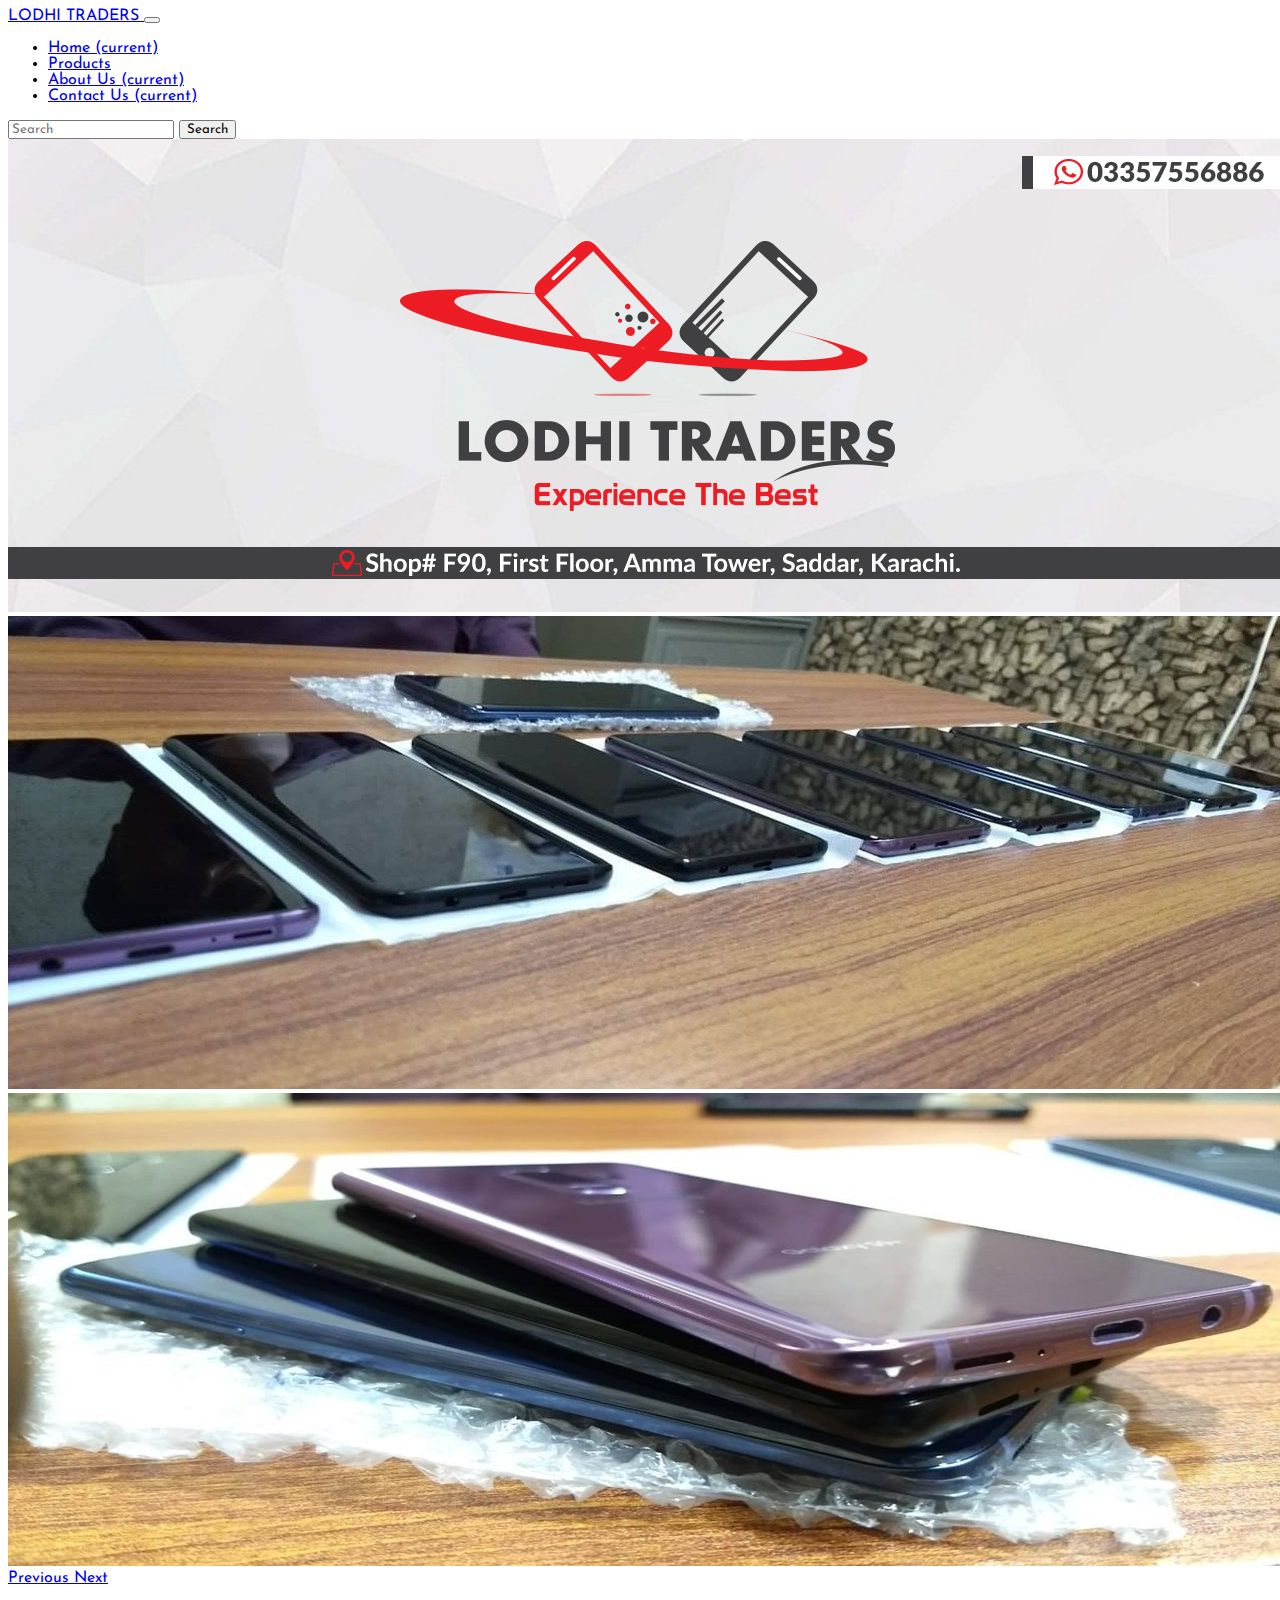
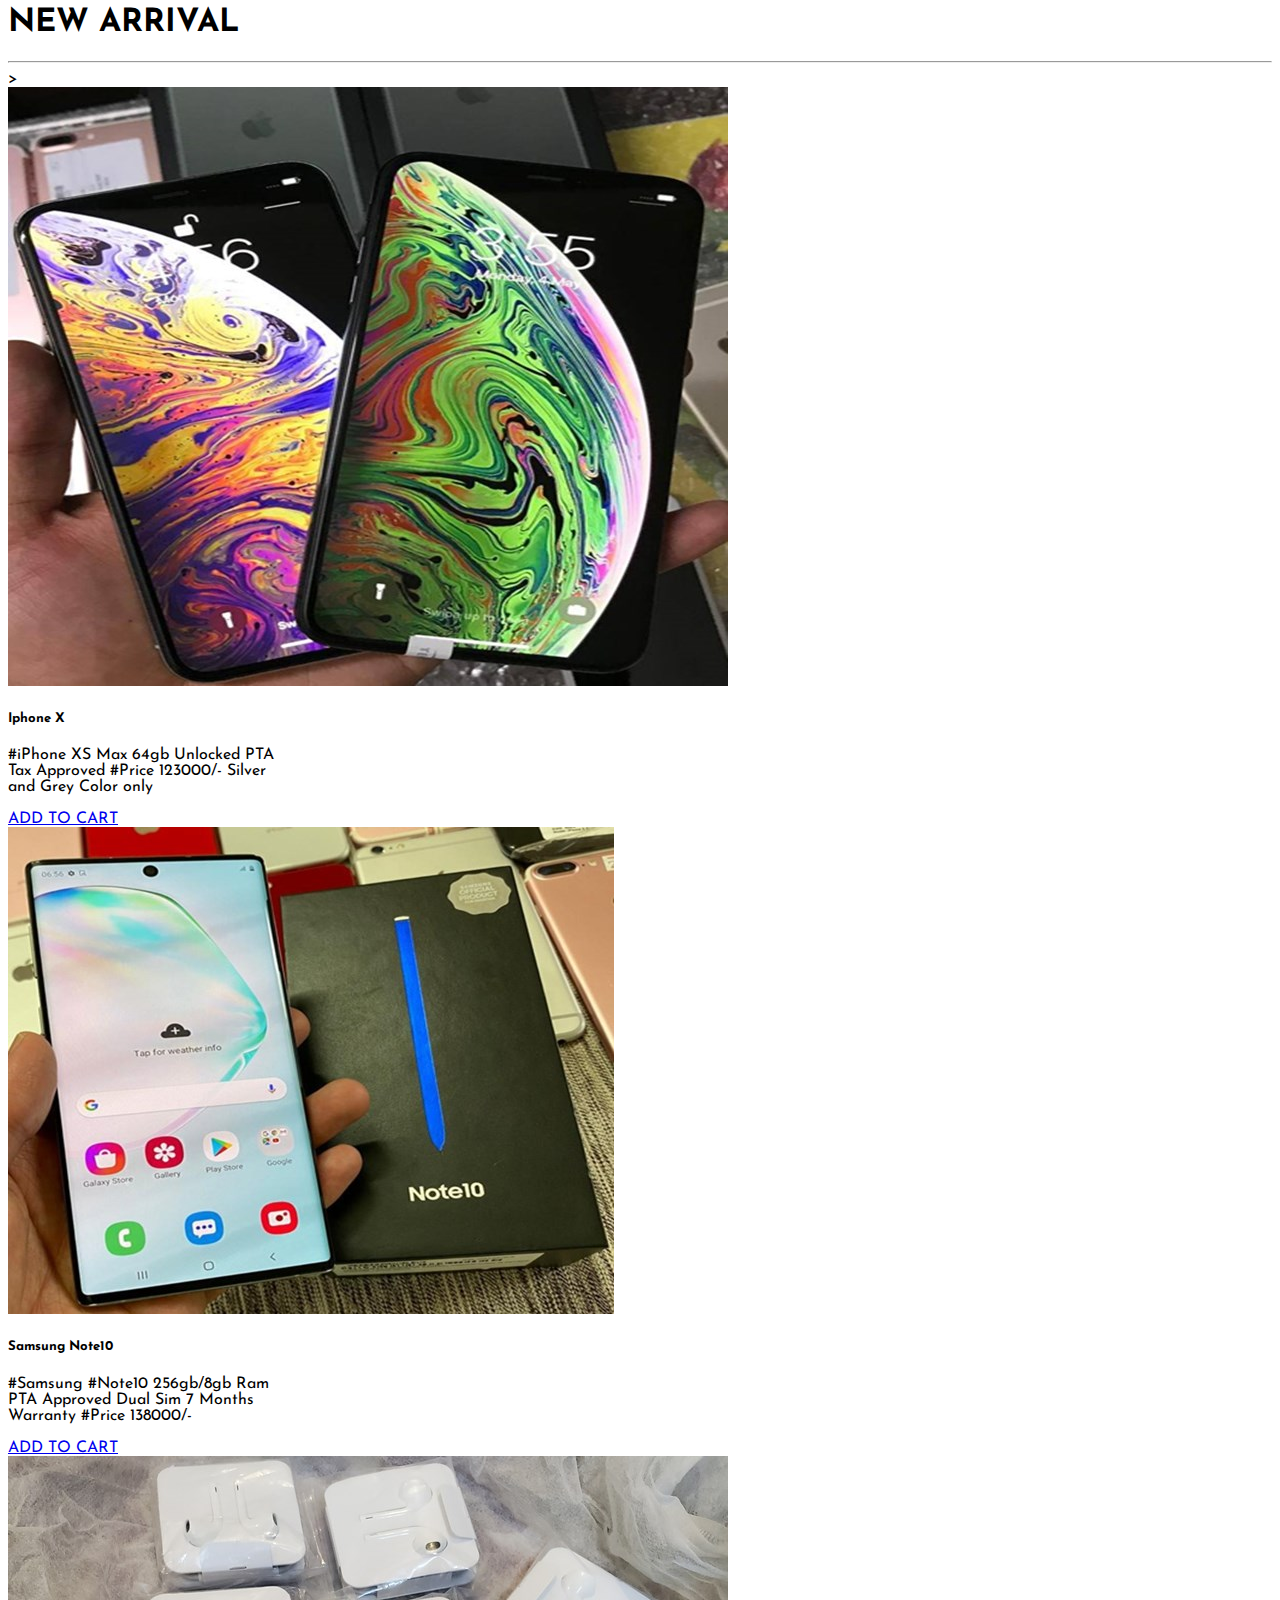
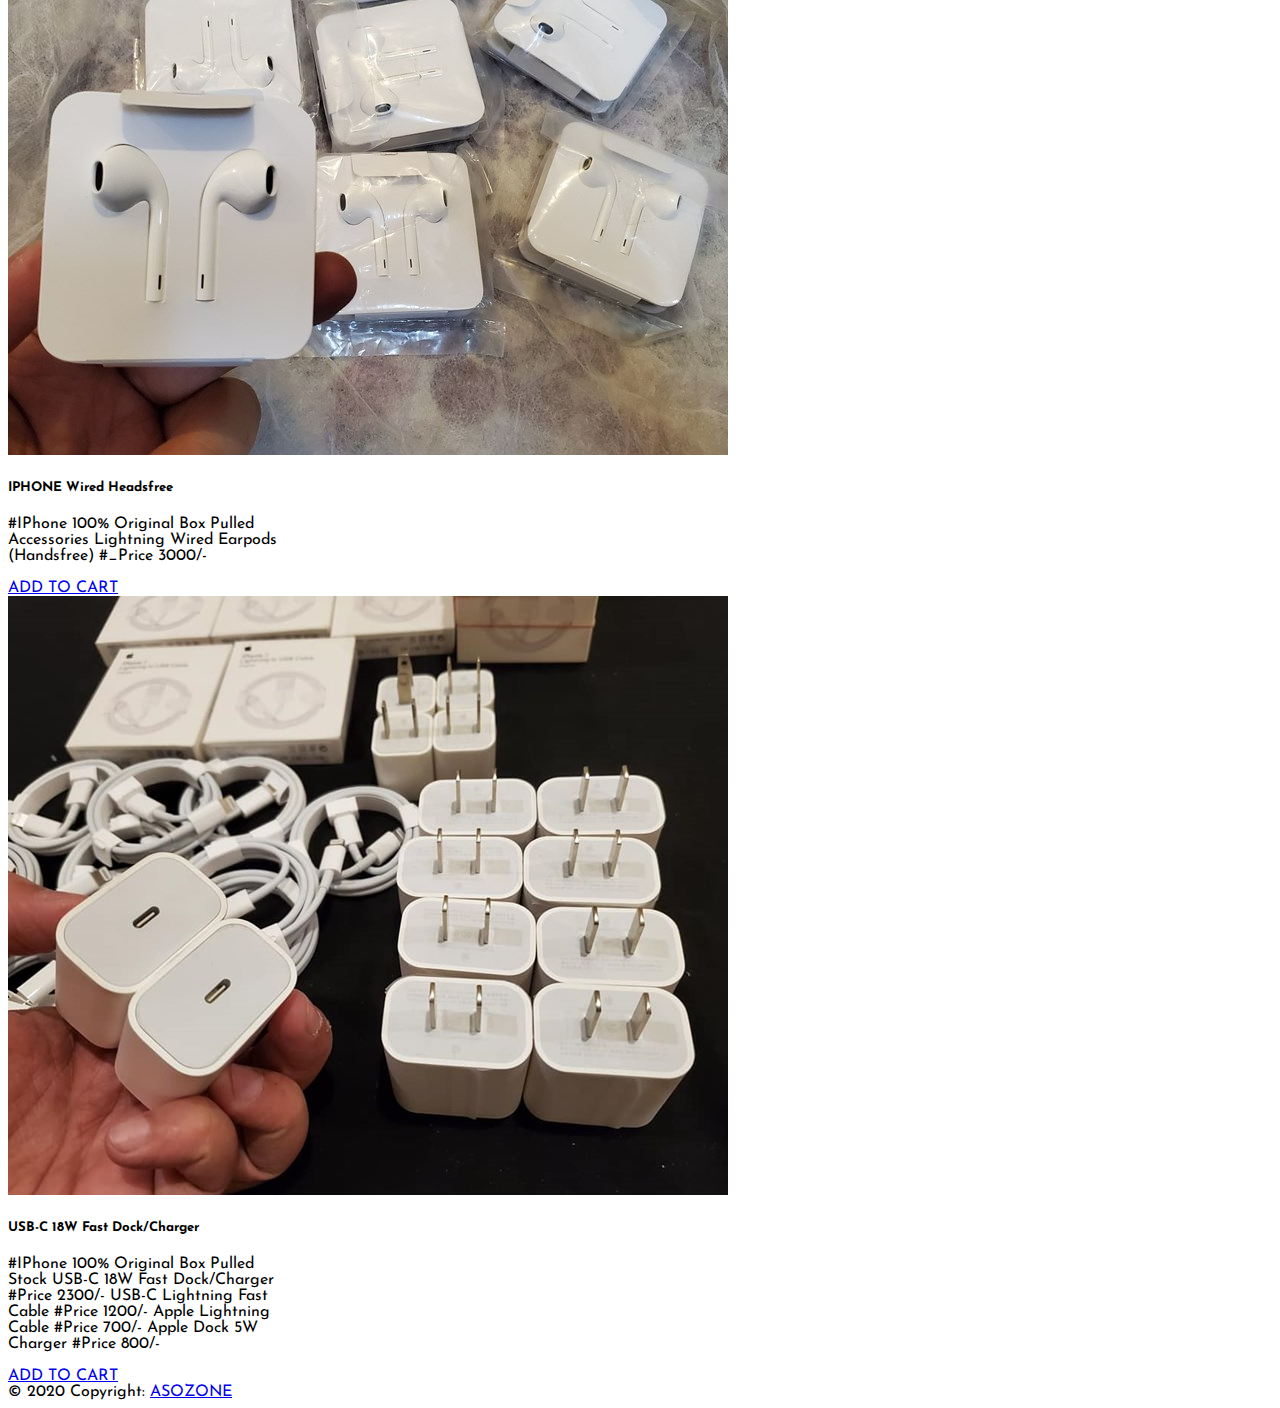
<file: index.html>
<!DOCTYPE html>
<html lang="en">
<head>
    <meta charset="UTF-8">
    <meta name="viewport" content="width=device-width, initial-scale=1.0">
    <title>LODHI TRADERS</title>
    <link href="https://fonts.googleapis.com/css2?family=Josefin+Sans:wght@500&display=swap" rel="stylesheet">
    <link rel="stylesheet" href="style.css">
    <link rel="stylesheet" href="https://stackpath.bootstrapcdn.com/bootstrap/4.5.0/css/bootstrap.min.css" integrity="sha384-9aIt2nRpC12Uk9gS9baDl411NQApFmC26EwAOH8WgZl5MYYxFfc+NcPb1dKGj7Sk" crossorigin="anonymous">
</head>
<body>
    <nav class="navbar sticky-top navbar-expand-lg navbar-dark bg-dark">
        <a class="navbar-brand" href="#">
            LODHI TRADERS
          </a>
        <button class="navbar-toggler" type="button" data-toggle="collapse" data-target="#navbarSupportedContent" aria-controls="navbarSupportedContent" aria-expanded="false" aria-label="Toggle navigation">
          <span class="navbar-toggler-icon"></span>
        </button>
      
        <div class="collapse navbar-collapse" id="navbarSupportedContent">
          <ul class="navbar-nav ml-auto">
            <li class="nav-item active">
              <a class="nav-link" href="index.html">Home <span class="sr-only">(current)</span></a>
            </li>
            <li class="nav-item">
              <a class="nav-link" href="products.html">Products</a>
            </li>
            <li class="nav-item">
                <a class="nav-link" href="about.html">About Us <span class="sr-only">(current)</span></a>
              </li>
              <li class="nav-item">
                <a class="nav-link" href="contact.html">Contact Us <span class="sr-only">(current)</span></a>
              </li>
          </ul>
          <form class="form-inline my-2 my-lg-0">
            <input class="form-control mr-sm-2" type="search" placeholder="Search" aria-label="Search">
            <button class="btn btn-outline-success my-2 my-sm-0" type="submit">Search</button>
          </form>
        </div>
      </nav>
    
      <div id="carouselExampleControls" class="carousel slide" data-ride="carousel">
        <div class="carousel-inner">
          <div class="carousel-item active">
            <img src="images/ltlogo.jpg" class="d-block w-100" alt="https://scontent.fkhi2-1.fna.fbcdn.net/v/t1.0-9/50932982_2093059587404461_6675382503819182080_o.jpg?_nc_cat=108&_nc_sid=e3f864&_nc_ohc=ZE2PXSOpLnwAX86WXWV&_nc_ht=scontent.fkhi2-1.fna&oh=729d2a97893de7b5fa88cac479eb96cf&oe=5EFAC83F">
          </div>
          <div class="carousel-item">
            <img src="images/cover3.jpg" class="d-block w-100" alt="https://scontent.fkhi2-1.fna.fbcdn.net/v/t1.0-9/47571302_2024036180973469_3559636652605308928_o.jpg?_nc_cat=110&_nc_sid=e3f864&_nc_ohc=LCF0959mnbEAX_tyLRZ&_nc_ht=scontent.fkhi2-1.fna&oh=0286b5081a22bde8328dcb7ece4aeca7&oe=5EFDBC83">
          </div>
          <div class="carousel-item">
            <img src="images/cover2.jpg" class="d-block w-100" alt="https://scontent.fkhi2-1.fna.fbcdn.net/v/t1.0-9/47505312_2024030930973994_6420046792561262592_o.jpg?_nc_cat=110&_nc_sid=e3f864&_nc_ohc=pFhpQbuJXMIAX9IASiI&_nc_ht=scontent.fkhi2-1.fna&oh=5e769d2edc7640339d25cf96d01da27b&oe=5EFD3957">
          </div>
        </div>
        <a class="carousel-control-prev" href="#carouselExampleControls" role="button" data-slide="prev">
          <span class="carousel-control-prev-icon" aria-hidden="true"></span>
          <span class="sr-only">Previous</span>
        </a>
        <a class="carousel-control-next" href="#carouselExampleControls" role="button" data-slide="next">
          <span class="carousel-control-next-icon" aria-hidden="true"></span>
          <span class="sr-only">Next</span>
        </a>
      </div>
    <div class="container-fluid">
      <h1 class="text-center text-success pt-5 ">NEW ARRIVAL</h1>
      <hr class="w-25 mx-auto pt-5">
    </div>
    <div class="card-deck">>

    
      <div class="card text-center" style="width: 18rem;">
        <img src="images/iphonex.jpg" alt="https://scontent.fkhi2-1.fna.fbcdn.net/v/t1.0-9/95723886_2987493851294359_548883957001748480_o.jpg?_nc_cat=104&_nc_sid=8bfeb9&_nc_ohc=R-QMNcJJ2hoAX8EzjbK&_nc_ht=scontent.fkhi2-1.fna&oh=767929188190b7c0044b609824f2ac2a&oe=5EFC7BD4" class="card-img-top">
        <div class="card-body">
          <h5 class="card-title">Iphone X</h5>
          <p class="card-text">#iPhone XS Max 64gb Unlocked PTA Tax Approved
            #Price 123000/- Silver and Grey Color only</p>
          <a href="#" class="btn btn-primary">ADD TO CART</a>
        </div>
      </div>  
    <!-- </div>
    <div class="c2">   -->
      <div class="card text-center" style="width: 18rem;">
        <img src="images/note10.jpg" class="card-img-top" alt="https://scontent.fkhi2-1.fna.fbcdn.net/v/t1.0-9/94102008_2963492683694476_9221859929193709568_n.jpg?_nc_cat=106&_nc_sid=8bfeb9&_nc_ohc=xKfbZ4JGk4sAX9_oeqd&_nc_ht=scontent.fkhi2-1.fna&oh=9ae6b3456cf81ce442877c59ce63f796&oe=5EFCD2C4">
        <div class="card-body">
          <h5 class="card-title">Samsung Note10</h5>
          <p class="card-text">#Samsung #Note10 256gb/8gb Ram
            PTA Approved Dual Sim 7 Months Warranty
           #Price 138000/- </p>
          <a href="#" class="btn btn-primary">ADD TO CART</a>
        </div>
      </div>
    <!-- </div>       -->
    <!-- <div class="c3">   -->
        <div class="card text-center" style="width: 18rem;">
          <img src="images/airpods.jpg" class="card-img-top" alt="...">
          <div class="card-body">
            <h5 class="card-title">IPHONE Wired Headsfree</h5>
            <p class="card-text">#IPhone 100% Original Box Pulled Accessories
              Lightning Wired Earpods (Handsfree) #_Price 3000/- </p>
            <a href="#" class="btn btn-primary">ADD TO CART</a>
          </div>
        <!-- </div> -->
      </div>    
      <div class="card text-center" style="width: 18rem;">
        <img src="images/dock.jpg" class="card-img-top" alt="...">
        <div class="card-body">
          <h5 class="card-title">USB-C 18W Fast Dock/Charger</h5>
          <p class="card-text">#IPhone 100% Original Box Pulled Stock
            USB-C 18W Fast Dock/Charger  #Price 2300/-
            USB-C Lightning Fast Cable #Price 1200/-
            Apple Lightning Cable    #Price 700/-
            Apple Dock 5W Charger #Price 800/- </p>
          <a href="#" class="btn btn-primary">ADD TO CART</a>
        </div>
      <!-- </div> -->
    </div>
    <div class="container-fluid">
    <!-- Footer -->
<footer class="page-footer font-small blue">

  <!-- Copyright -->
  <div class="footer-copyright text-center py-3">© 2020 Copyright:
    <a href="#"> ASOZONE</a>
  </div>
  <!-- Copyright -->

</footer>
</div>
<!-- Footer -->



    <script src="https://code.jquery.com/jquery-3.5.1.slim.min.js" integrity="sha384-DfXdz2htPH0lsSSs5nCTpuj/zy4C+OGpamoFVy38MVBnE+IbbVYUew+OrCXaRkfj" crossorigin="anonymous"></script>
    <script src="https://cdn.jsdelivr.net/npm/popper.js@1.16.0/dist/umd/popper.min.js" integrity="sha384-Q6E9RHvbIyZFJoft+2mJbHaEWldlvI9IOYy5n3zV9zzTtmI3UksdQRVvoxMfooAo" crossorigin="anonymous"></script>
    <script src="https://stackpath.bootstrapcdn.com/bootstrap/4.5.0/js/bootstrap.min.js" integrity="sha384-OgVRvuATP1z7JjHLkuOU7Xw704+h835Lr+6QL9UvYjZE3Ipu6Tp75j7Bh/kR0JKI" crossorigin="anonymous"></script>
</body>
</html>
</file>
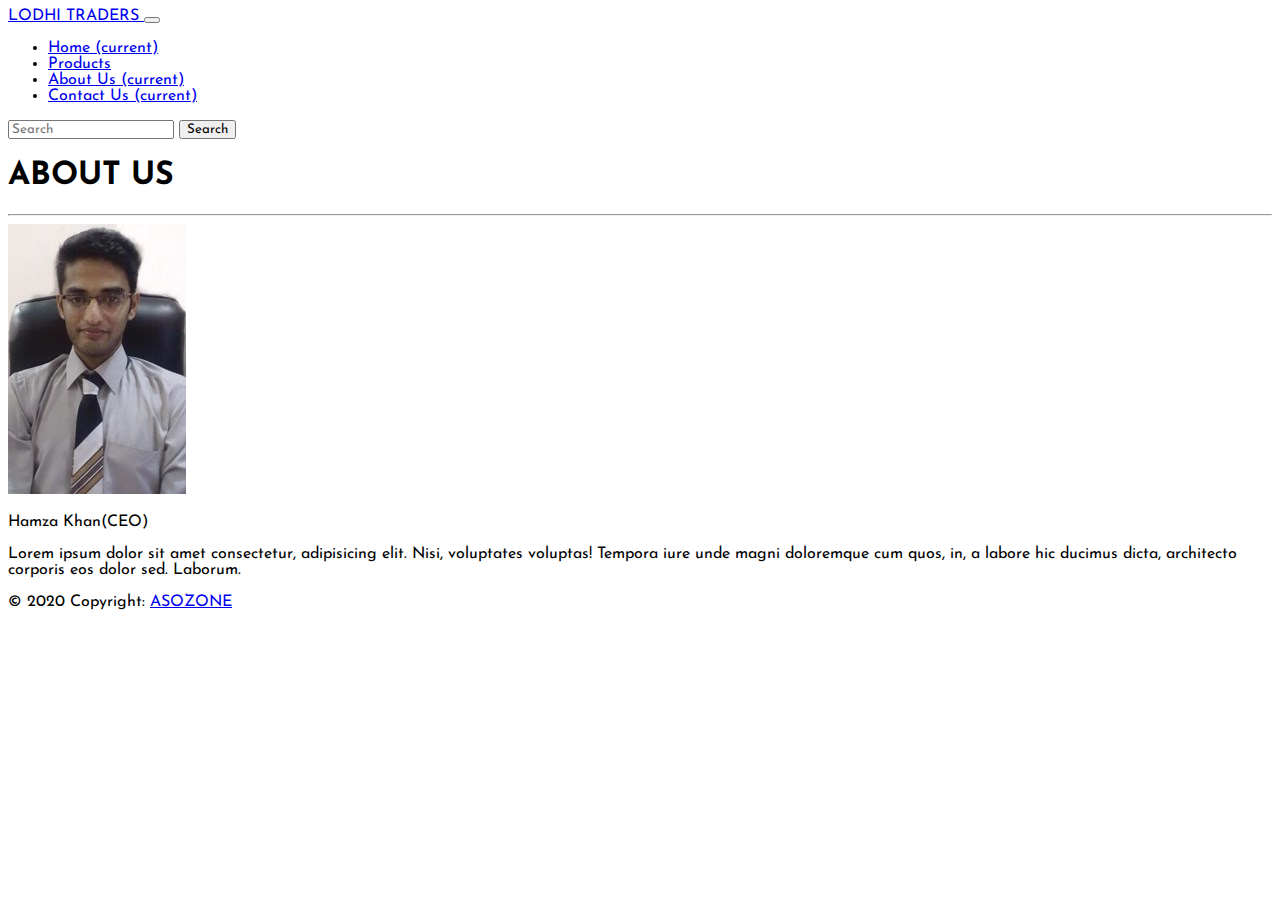
<file: about.html>
<!DOCTYPE html>
<html lang="en">
<head>
    <meta charset="UTF-8">
    <meta name="viewport" content="width=device-width, initial-scale=1.0">
    <title>Lodhi Traders</title>
    <link href="https://fonts.googleapis.com/css2?family=Josefin+Sans:wght@500&display=swap" rel="stylesheet">
    <link rel="stylesheet" href="style.css">
    <link rel="stylesheet" href="https://stackpath.bootstrapcdn.com/bootstrap/4.5.0/css/bootstrap.min.css" integrity="sha384-9aIt2nRpC12Uk9gS9baDl411NQApFmC26EwAOH8WgZl5MYYxFfc+NcPb1dKGj7Sk" crossorigin="anonymous">
</head>
<body>
    <nav class="navbar sticky-top navbar-expand-lg navbar-dark bg-dark">
        <a class="navbar-brand" href="#">
            LODHI TRADERS
          </a>
        <button class="navbar-toggler" type="button" data-toggle="collapse" data-target="#navbarSupportedContent" aria-controls="navbarSupportedContent" aria-expanded="false" aria-label="Toggle navigation">
          <span class="navbar-toggler-icon"></span>
        </button>
      
        <div class="collapse navbar-collapse" id="navbarSupportedContent">
          <ul class="navbar-nav ml-auto">
            <li class="nav-item active">
              <a class="nav-link" href="index.html">Home <span class="sr-only">(current)</span></a>
            </li>
            <li class="nav-item">
              <a class="nav-link" href="products.html">Products</a>
            </li>
            <li class="nav-item">
                <a class="nav-link" href="about.html">About Us <span class="sr-only">(current)</span></a>
              </li>
              <li class="nav-item">
                <a class="nav-link" href="contact.html">Contact Us <span class="sr-only">(current)</span></a>
              </li>
          </ul>
          <form class="form-inline my-2 my-lg-0">
            <input class="form-control mr-sm-2" type="search" placeholder="Search" aria-label="Search">
            <button class="btn btn-outline-success my-2 my-sm-0" type="submit">Search</button>
          </form>
        </div>
      </nav>
    <div class="container-fluid">
        <h1 class="text-center text-success pt-5 ">ABOUT US</h1>
        <hr class="w-25 mx-auto pt-5">
    </div>
    <div class="container-fluid">
        <img src="images/sexyownerpic.jpg" class="rounded mx-auto d-block" alt="...">
        <p class="text-center">Hamza Khan(CEO)</p>
    </div>
    <!-- <h5 class="text-center"></h5>    -->
    <p class="text-center">Lorem ipsum dolor sit amet consectetur, adipisicing elit. Nisi, voluptates voluptas! Tempora iure unde magni doloremque cum quos, in, a labore hic ducimus dicta, architecto corporis eos dolor sed. Laborum.</p>
    <div class="container-fluid">
        <!-- Footer -->
    <footer class="page-footer font-small blue">
    
      <!-- Copyright -->
      <div class="footer-copyright text-center py-3">© 2020 Copyright:
        <a href="#"> ASOZONE</a>
      </div>
      <!-- Copyright -->
    
    </footer>
    </div>
    <!-- Footer -->


    <script src="https://code.jquery.com/jquery-3.5.1.slim.min.js" integrity="sha384-DfXdz2htPH0lsSSs5nCTpuj/zy4C+OGpamoFVy38MVBnE+IbbVYUew+OrCXaRkfj" crossorigin="anonymous"></script>
    <script src="https://cdn.jsdelivr.net/npm/popper.js@1.16.0/dist/umd/popper.min.js" integrity="sha384-Q6E9RHvbIyZFJoft+2mJbHaEWldlvI9IOYy5n3zV9zzTtmI3UksdQRVvoxMfooAo" crossorigin="anonymous"></script>
    <script src="https://stackpath.bootstrapcdn.com/bootstrap/4.5.0/js/bootstrap.min.js" integrity="sha384-OgVRvuATP1z7JjHLkuOU7Xw704+h835Lr+6QL9UvYjZE3Ipu6Tp75j7Bh/kR0JKI" crossorigin="anonymous"></script>
</body>
</html>
</file>
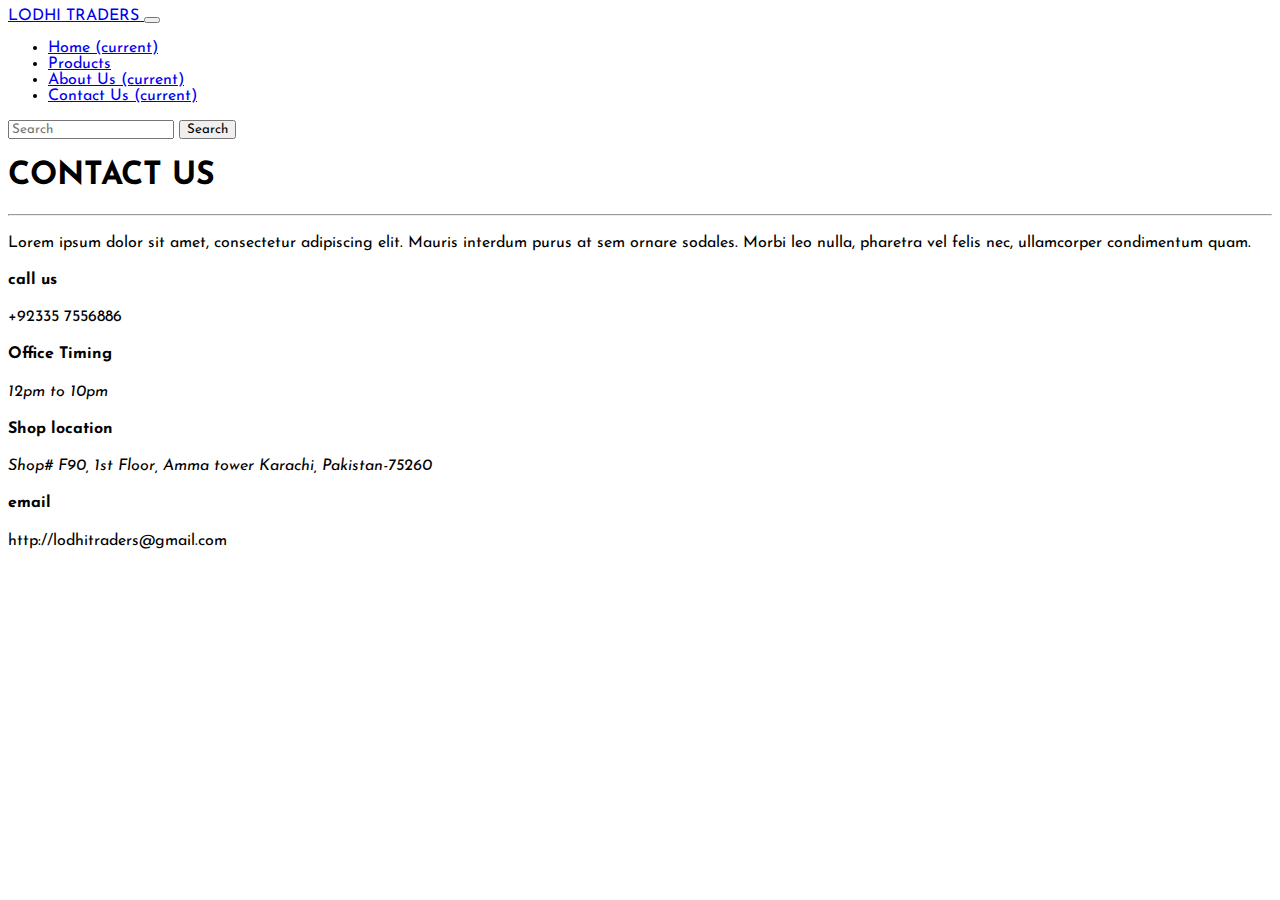
<file: contact.html>
<!DOCTYPE html>
<html lang="en">
<head>
    <meta charset="UTF-8">
    <meta name="viewport" content="width=device-width, initial-scale=1.0">
    <title>LODHI TRADERS</title>
    <link href="https://fonts.googleapis.com/css2?family=Josefin+Sans:wght@500&display=swap" rel="stylesheet">
    <link rel="stylesheet" href="style.css">
    <link rel="stylesheet" href="https://stackpath.bootstrapcdn.com/bootstrap/4.5.0/css/bootstrap.min.css" integrity="sha384-9aIt2nRpC12Uk9gS9baDl411NQApFmC26EwAOH8WgZl5MYYxFfc+NcPb1dKGj7Sk" crossorigin="anonymous">
</head>
<body>
    <nav class="navbar sticky-top navbar-expand-lg navbar-dark bg-dark">
        <a class="navbar-brand" href="#">
            LODHI TRADERS
          </a>
        <button class="navbar-toggler" type="button" data-toggle="collapse" data-target="#navbarSupportedContent" aria-controls="navbarSupportedContent" aria-expanded="false" aria-label="Toggle navigation">
          <span class="navbar-toggler-icon"></span>
        </button>
      
        <div class="collapse navbar-collapse" id="navbarSupportedContent">
          <ul class="navbar-nav ml-auto">
            <li class="nav-item active">
              <a class="nav-link" href="index.html">Home <span class="sr-only">(current)</span></a>
            </li>
            <li class="nav-item">
              <a class="nav-link" href="products.html">Products</a>
            </li>
            <li class="nav-item">
                <a class="nav-link" href="about.html">About Us <span class="sr-only">(current)</span></a>
              </li>
              <li class="nav-item">
                <a class="nav-link" href="contact.html">Contact Us <span class="sr-only">(current)</span></a>
              </li>
          </ul>
          <form class="form-inline my-2 my-lg-0">
            <input class="form-control mr-sm-2" type="search" placeholder="Search" aria-label="Search">
            <button class="btn btn-outline-success my-2 my-sm-0" type="submit">Search</button>
          </form>
        </div>
      </nav>
    <div class="container-fluid">
        <h1 class="text-center text-success pt-5 ">CONTACT US</h1>
        <hr class="w-25 mx-auto pt-5">
    </div> 
    
    <section id="contact">
        <div class="container">
            <h3 class="text-center text-uppercase"></h3>
            <p class="text-center w-75 m-auto">Lorem ipsum dolor sit amet, consectetur adipiscing elit. Mauris interdum purus at sem ornare sodales. Morbi leo nulla, pharetra vel felis nec, ullamcorper condimentum quam.</p>
            <div class="row">
              <div class="col-sm-12 col-md-6 col-lg-3 my-5">
                <div class="card border-0">
                   <div class="card-body text-center">
                     <i class="fa fa-phone fa-5x mb-3" aria-hidden="true"></i>
                     <h4 class="text-uppercase mb-5">call us</h4>
                     <p>+92335 7556886</p>
                   </div>
                 </div>
              </div>
              <div class="col-sm-12 col-md-6 col-lg-3 my-5">
                <div class="card border-0">
                   <div class="card-body text-center">
                     <i class="fa fa-map-marker fa-5x mb-3" aria-hidden="true"></i>
                     <h4 class="text-uppercase mb-5">Office Timing</h4>
                    <address>12pm to 10pm </address>
                   </div>
                 </div>
              </div>
              <div class="col-sm-12 col-md-6 col-lg-3 my-5">
                <div class="card border-0">
                   <div class="card-body text-center">
                     <i class="fa fa-map-marker fa-5x mb-3" aria-hidden="true"></i>
                     <h4 class="text-uppercase mb-5">Shop location</h4>
                     <address>Shop# F90, 1st Floor, Amma tower Karachi, Pakistan-75260 </address>
                   </div>
                 </div>
              </div>
              <div class="col-sm-12 col-md-6 col-lg-3 my-5">
                <div class="card border-0">
                   <div class="card-body text-center">
                     <i class="fa fa-globe fa-5x mb-3" aria-hidden="true"></i>
                     <h4 class="text-uppercase mb-5">email</h4>
                     <p>http://lodhitraders@gmail.com</p>
                   </div>
                 </div>
              </div>
            </div>
        </div>
     </section>
    























    <script src="https://code.jquery.com/jquery-3.5.1.slim.min.js" integrity="sha384-DfXdz2htPH0lsSSs5nCTpuj/zy4C+OGpamoFVy38MVBnE+IbbVYUew+OrCXaRkfj" crossorigin="anonymous"></script>
    <script src="https://cdn.jsdelivr.net/npm/popper.js@1.16.0/dist/umd/popper.min.js" integrity="sha384-Q6E9RHvbIyZFJoft+2mJbHaEWldlvI9IOYy5n3zV9zzTtmI3UksdQRVvoxMfooAo" crossorigin="anonymous"></script>
    <script src="https://stackpath.bootstrapcdn.com/bootstrap/4.5.0/js/bootstrap.min.js" integrity="sha384-OgVRvuATP1z7JjHLkuOU7Xw704+h835Lr+6QL9UvYjZE3Ipu6Tp75j7Bh/kR0JKI" crossorigin="anonymous"></script>

</body>
</html>
</file>
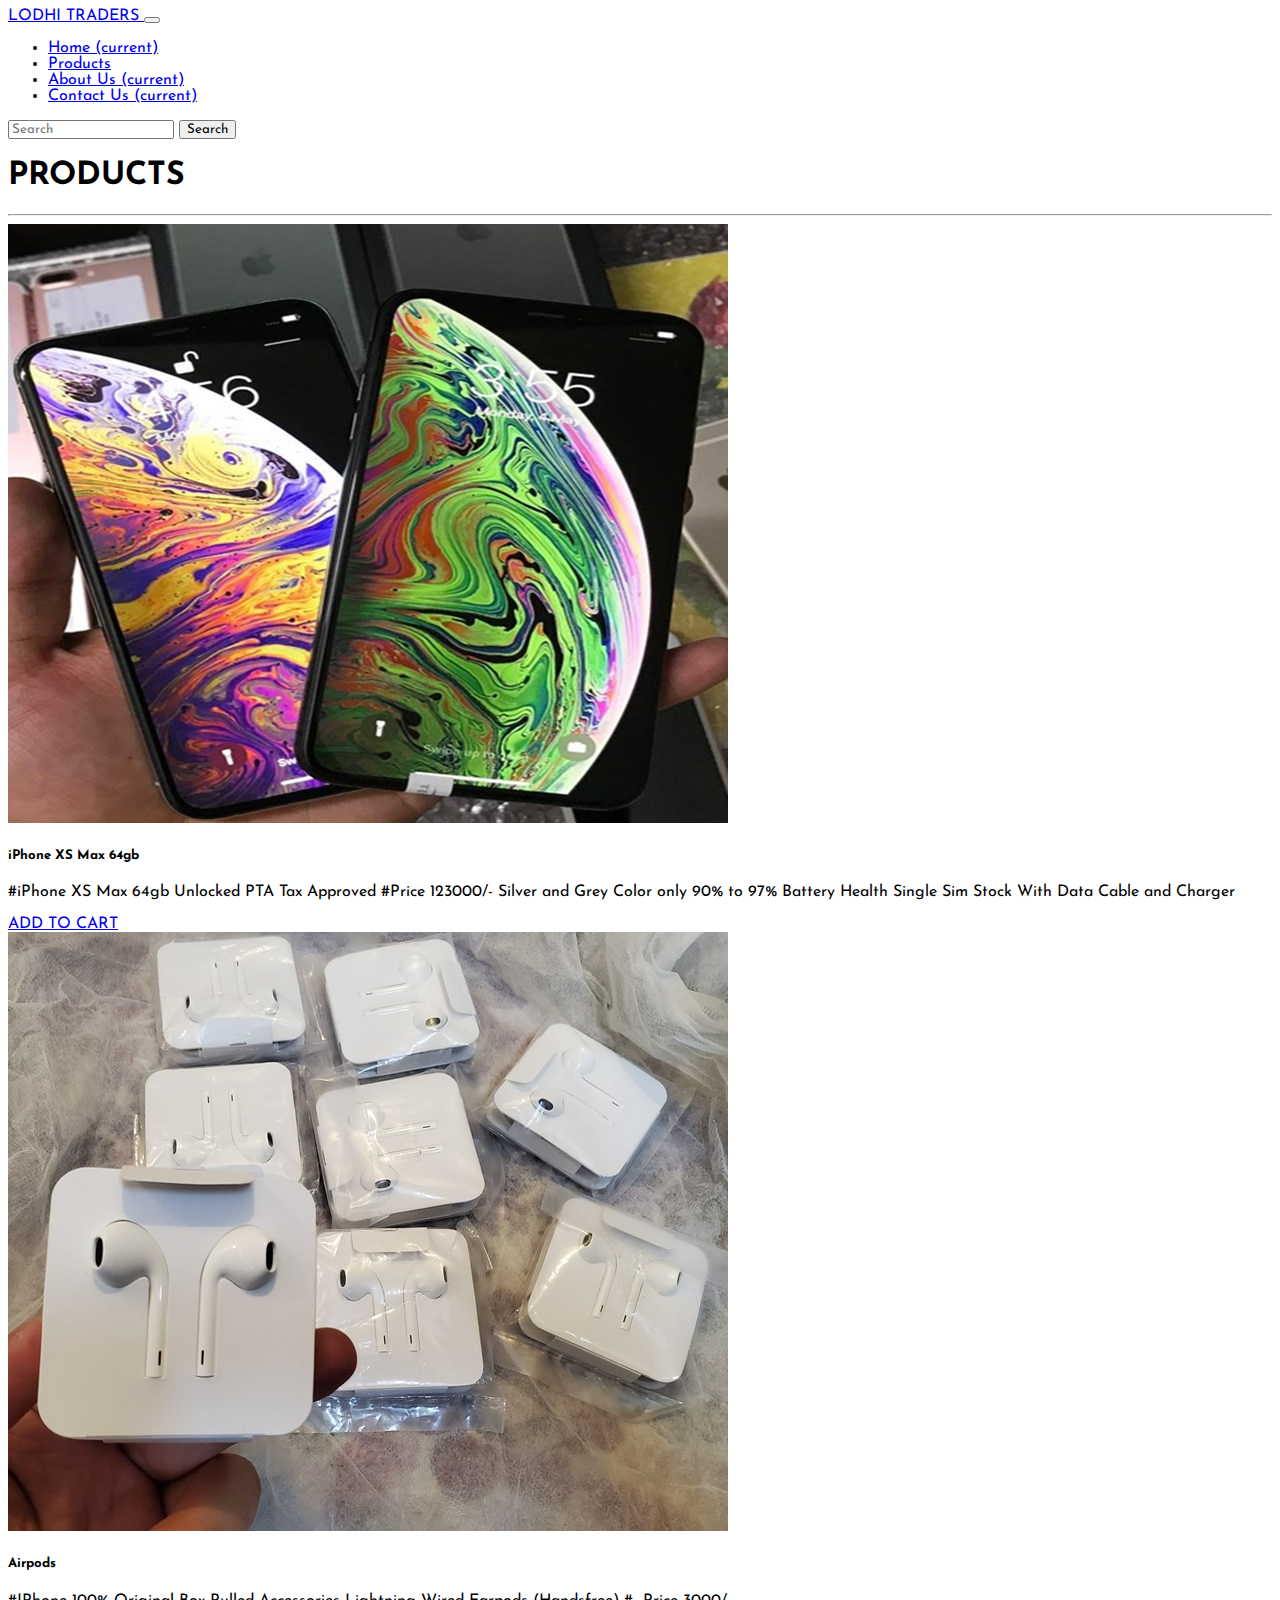
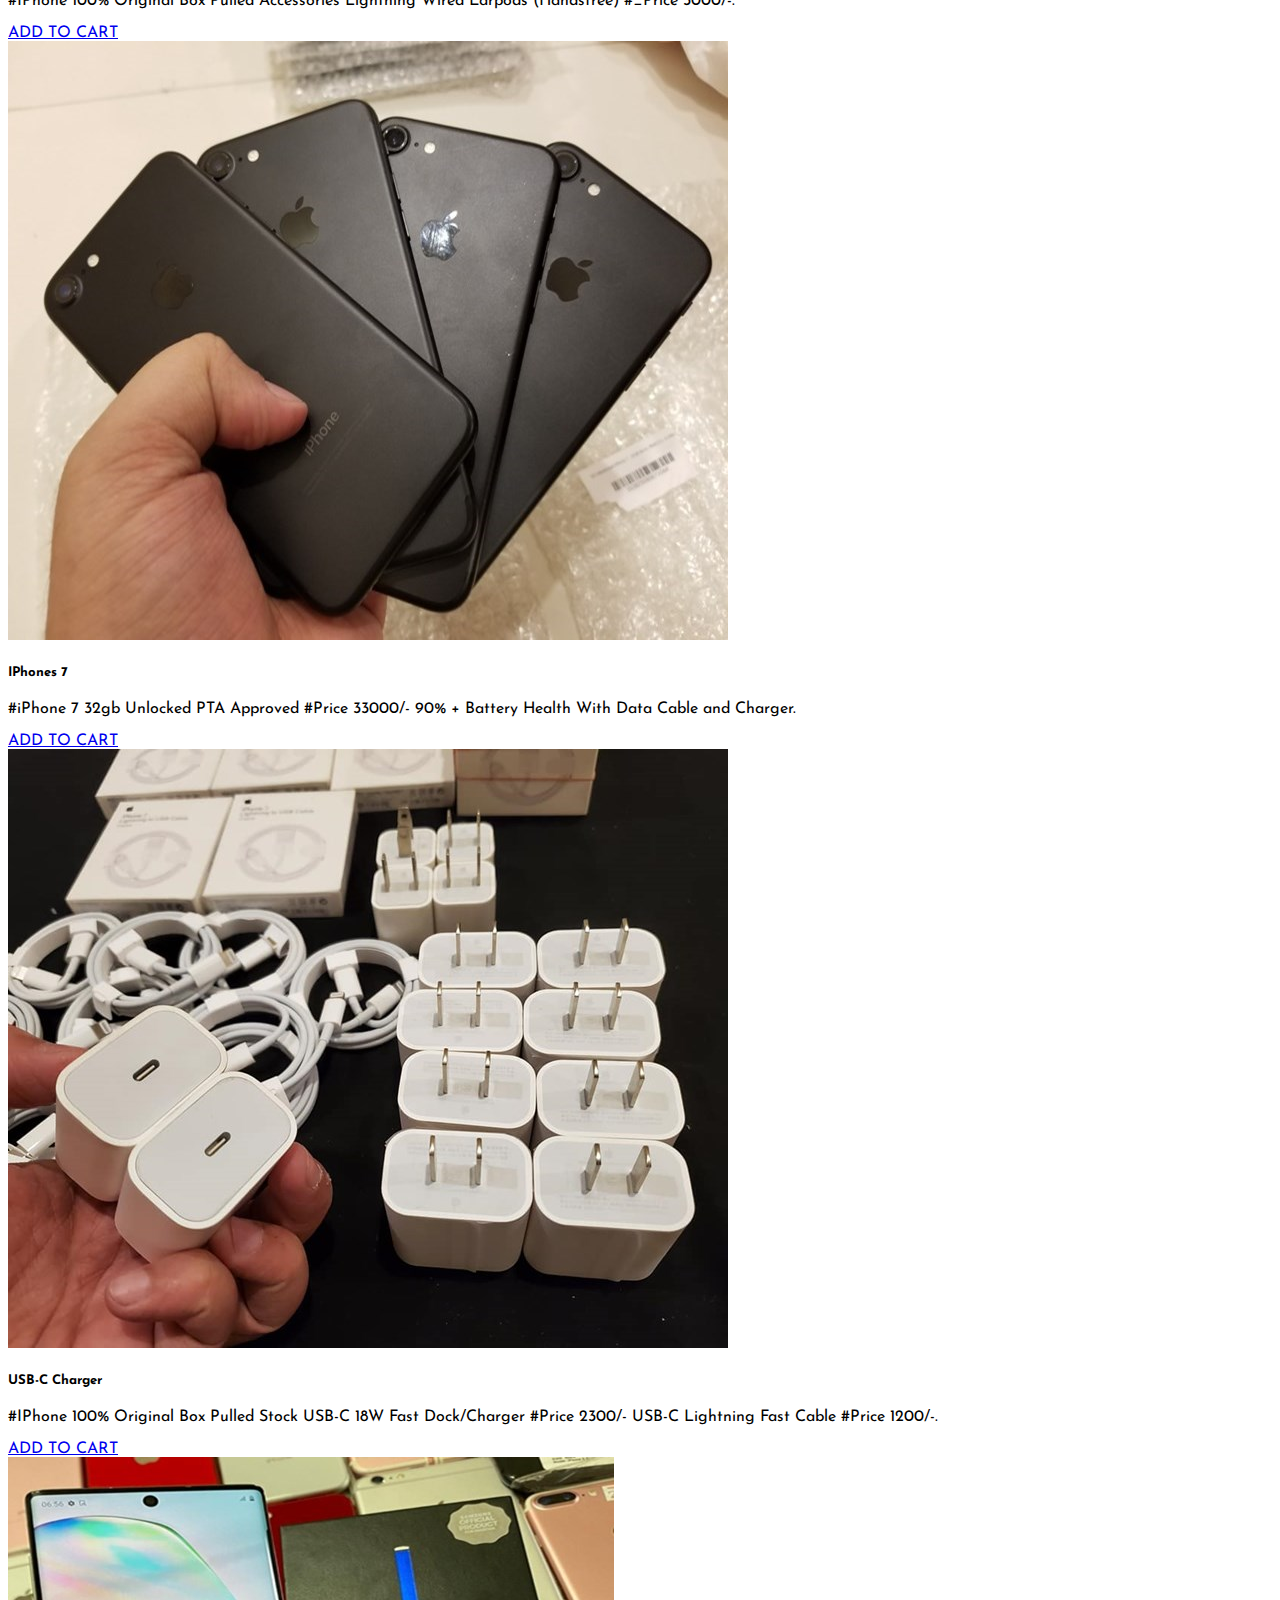
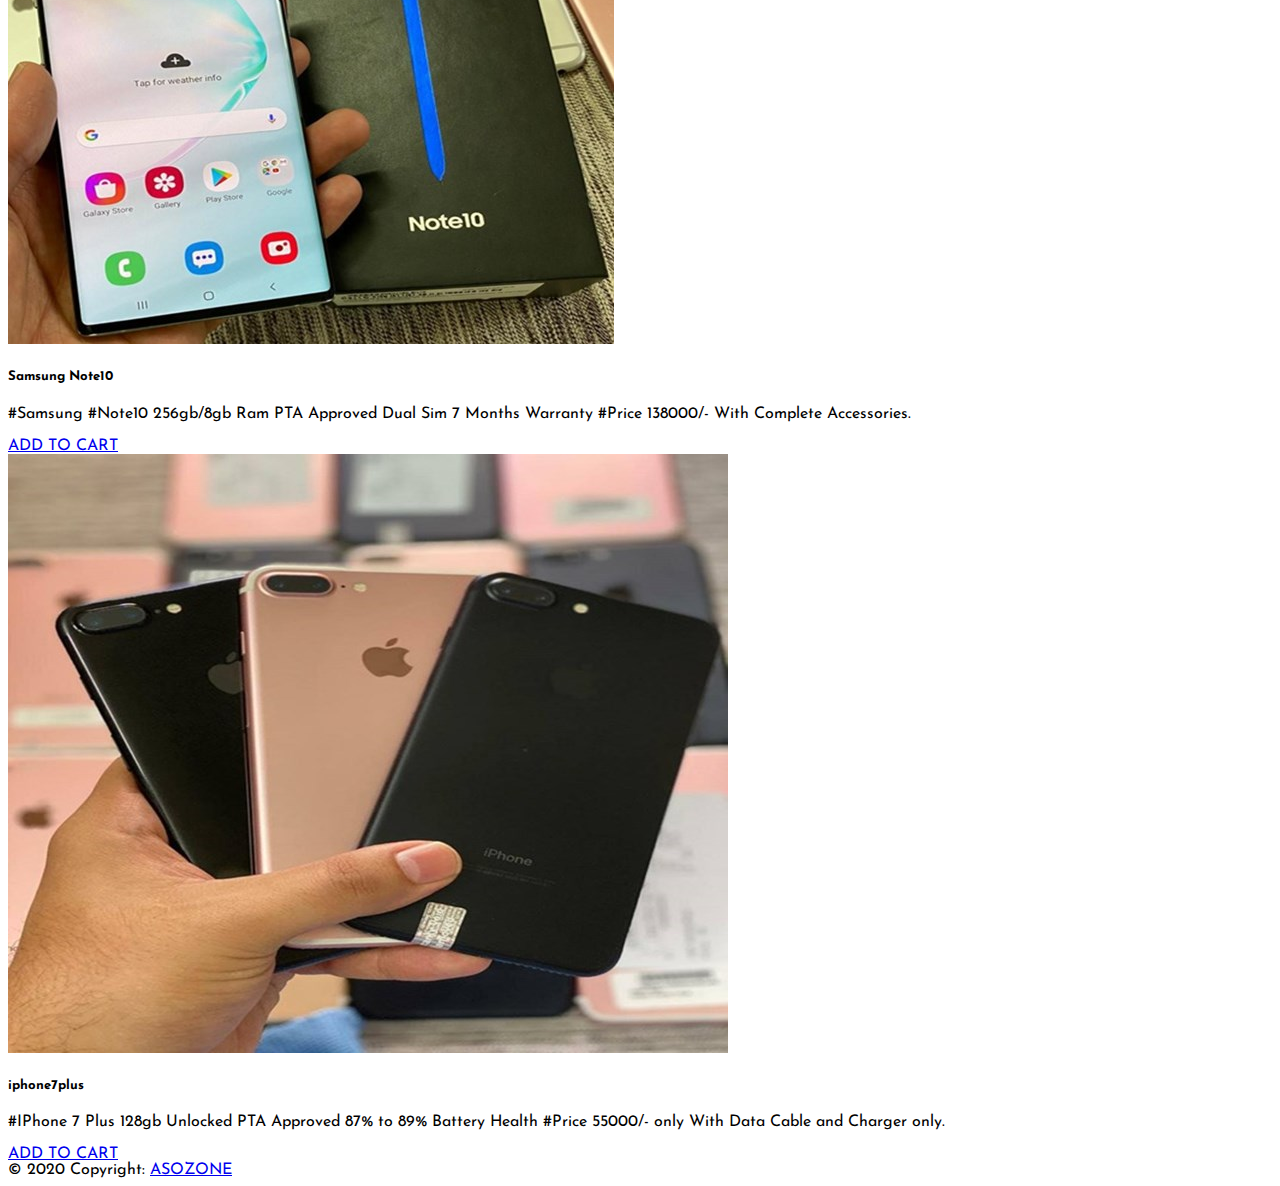
<file: products.html>
<!DOCTYPE html>
<html lang="en">
<head>
    <meta charset="UTF-8">
    <meta name="viewport" content="width=device-width, initial-scale=1.0">
    <title>LODHI TRADERS</title>
    <link href="https://fonts.googleapis.com/css2?family=Josefin+Sans:wght@500&display=swap" rel="stylesheet">
    <link rel="stylesheet" href="style.css">
    <link rel="stylesheet" href="https://stackpath.bootstrapcdn.com/bootstrap/4.5.0/css/bootstrap.min.css" integrity="sha384-9aIt2nRpC12Uk9gS9baDl411NQApFmC26EwAOH8WgZl5MYYxFfc+NcPb1dKGj7Sk" crossorigin="anonymous">
</head>
<body>
    <nav class="navbar sticky-top navbar-expand-lg navbar-dark bg-dark">
        <a class="navbar-brand" href="#">
            LODHI TRADERS
          </a>
        <button class="navbar-toggler" type="button" data-toggle="collapse" data-target="#navbarSupportedContent" aria-controls="navbarSupportedContent" aria-expanded="false" aria-label="Toggle navigation">
          <span class="navbar-toggler-icon"></span>
        </button>
      
        <div class="collapse navbar-collapse" id="navbarSupportedContent">
          <ul class="navbar-nav ml-auto">
            <li class="nav-item active">
              <a class="nav-link" href="index.html">Home <span class="sr-only">(current)</span></a>
            </li>
            <li class="nav-item">
              <a class="nav-link" href="products.html">Products</a>
            </li>
            <li class="nav-item">
                <a class="nav-link" href="about.html">About Us <span class="sr-only">(current)</span></a>
              </li>
              <li class="nav-item">
                <a class="nav-link" href="contact.html">Contact Us <span class="sr-only">(current)</span></a>
              </li>
          </ul>
          <form class="form-inline my-2 my-lg-0">
            <input class="form-control mr-sm-2" type="search" placeholder="Search" aria-label="Search">
            <button class="btn btn-outline-success my-2 my-sm-0" type="submit">Search</button>
          </form>
        </div>
    </nav>

    <div class="container-fluid">
        <h1 class="text-center text-success pt-5 ">PRODUCTS</h1>
        <hr class="w-25 mx-auto pt-5">
    </div>
    <div class="row row-cols-1 row-cols-md-3">
        <div class="col mb-4">
          <div class="card h-100 text-center">
            <img src="images/iphonex.jpg" class="card-img-top" alt="...">
            <div class="card-body">
              <h5 class="card-title">iPhone XS Max 64gb</h5>
              <p class="card-text">#iPhone XS Max 64gb Unlocked PTA Tax Approved
                #Price 123000/- Silver and Grey Color only
                90% to 97% Battery Health Single Sim Stock
                With Data Cable and Charger</p>
              <a href="#" class="btn btn-primary">ADD TO CART</a>
            </div>
          </div>
        </div>
        <div class="col mb-4">
          <div class="card h-100 text-center">
            <img src="images/airpods.jpg" class="card-img-top" alt="...">
            <div class="card-body">
              <h5 class="card-title">Airpods</h5>
              <p class="card-text">#IPhone 100% Original Box Pulled Accessories
                Lightning Wired Earpods (Handsfree) #_Price 3000/-.</p>
              <a href="#" class="btn btn-primary">ADD TO CART</a>
            </div>
          </div>
        </div>
        <div class="col mb-4">
          <div class="card h-100 text-center">
            <img src="images/iphone8.jpg" class="card-img-top" alt="...">
            <div class="card-body">
              <h5 class="card-title">IPhones 7</h5>
              <p class="card-text">#iPhone 7 32gb Unlocked PTA Approved
                #Price 33000/-
                90% + Battery Health
                With Data Cable and Charger.</p>
              <a href="#" class="btn btn-primary">ADD TO CART</a>
            </div>
            
          </div>
        </div>
        <div class="col mb-4">
            <div class="card h-100 text-center">
              <img src="images/dock.jpg" class="card-img-top" alt="...">
              <div class="card-body">
                <h5 class="card-title">USB-C Charger</h5>
                <p class="card-text">#IPhone 100% Original Box Pulled Stock
                    USB-C 18W Fast Dock/Charger  #Price 2300/-
                    USB-C Lightning Fast Cable #Price 1200/-.</p>
                <a href="#" class="btn btn-primary">ADD TO CART</a>
              </div>
              
            </div>
          </div>
          <div class="col mb-4">
            <div class="card h-100 text-center">
              <img src="images/note10.jpg" class="card-img-top" alt="...">
              <div class="card-body">
                <h5 class="card-title">Samsung Note10</h5>
                <p class="card-text">#Samsung #Note10 256gb/8gb Ram
                    PTA Approved Dual Sim 7 Months Warranty
                   #Price 138000/- 
                   With Complete Accessories.</p>
                <a href="#" class="btn btn-primary">ADD TO CART</a>
              </div>
              
            </div>
          </div>
        <div class="col mb-4">
          <div class="card h-100 text-center">
            <img src="images/iphone7plus.jpg" class="card-img-top" alt="...">
            <div class="card-body">
              <h5 class="card-title">iphone7plus</h5>
              <p class="card-text">#IPhone 7 Plus 128gb Unlocked PTA Approved
                87% to 89% Battery Health
                #Price 55000/- only
                With Data Cable and Charger only.</p>
              <a href="#" class="btn btn-primary">ADD TO CART</a>
            </div>
          </div>
        </div>
      </div>
      <div class="container-fluid">
        <!-- Footer -->
    <footer class="page-footer font-small blue">
    
      <!-- Copyright -->
      <div class="footer-copyright text-center py-3">© 2020 Copyright:
        <a href="#"> ASOZONE</a>
      </div>
      <!-- Copyright -->
    
    </footer>
    </div>
    <!-- Footer -->
     










    <script src="https://code.jquery.com/jquery-3.5.1.slim.min.js" integrity="sha384-DfXdz2htPH0lsSSs5nCTpuj/zy4C+OGpamoFVy38MVBnE+IbbVYUew+OrCXaRkfj" crossorigin="anonymous"></script>
    <script src="https://cdn.jsdelivr.net/npm/popper.js@1.16.0/dist/umd/popper.min.js" integrity="sha384-Q6E9RHvbIyZFJoft+2mJbHaEWldlvI9IOYy5n3zV9zzTtmI3UksdQRVvoxMfooAo" crossorigin="anonymous"></script>
    <script src="https://stackpath.bootstrapcdn.com/bootstrap/4.5.0/js/bootstrap.min.js" integrity="sha384-OgVRvuATP1z7JjHLkuOU7Xw704+h835Lr+6QL9UvYjZE3Ipu6Tp75j7Bh/kR0JKI" crossorigin="anonymous"></script>
</body>
</html>
</file>
<file: style.css>
*{
    font-family: 'Josefin Sans', sans-serif !important;
    
}
.card:hover i,#contact .card:hover h4{
	color: #87d37c;
}
</file>
